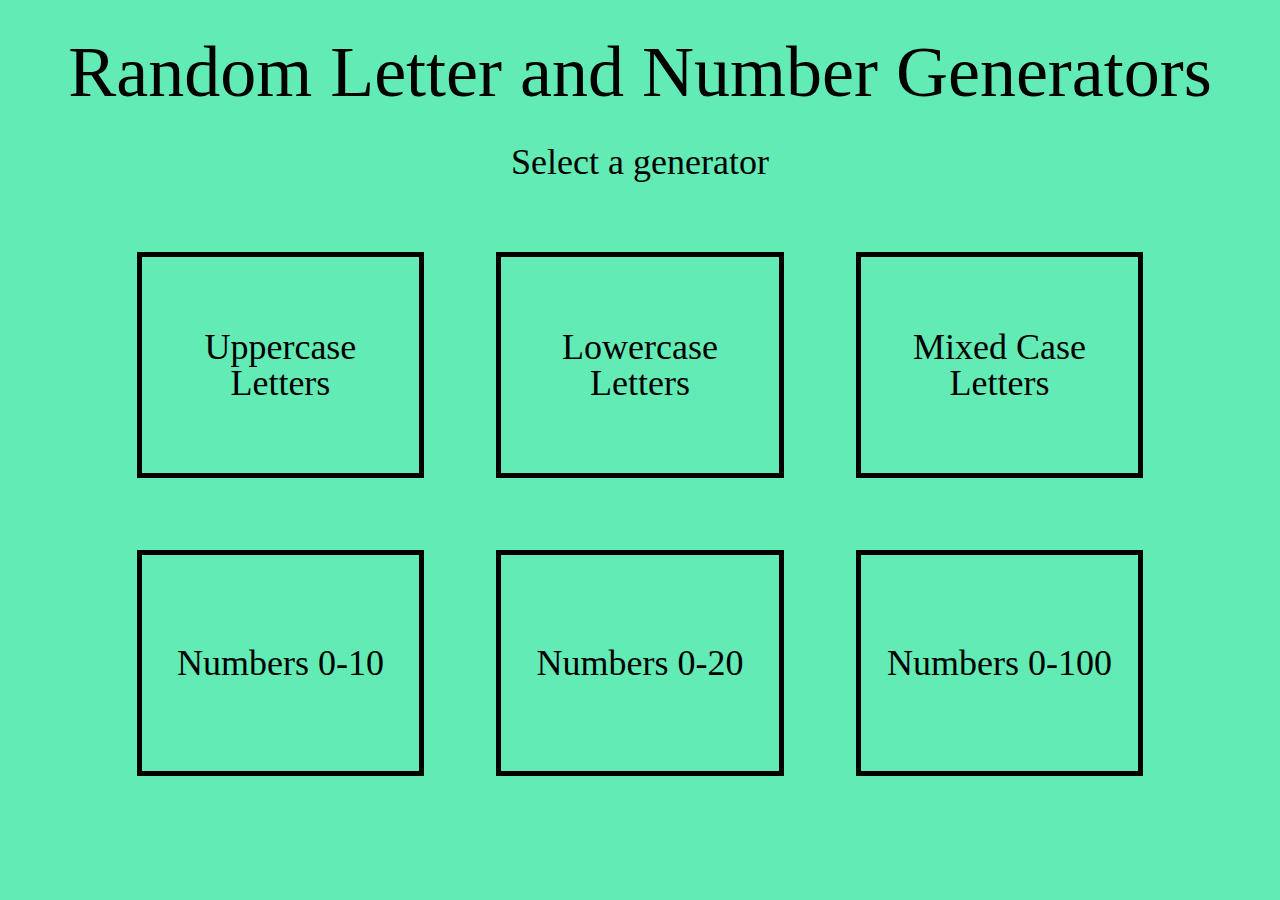
<file: index.html>
<!DOCTYPE html>
<html lang="en" dir="ltr">
  <head>
    <meta charset="utf-8">
    <title>Random Number and Letter Generators</title>
    <!-- Reset CSS -->
    <link href="./resources/css/reset.css" type="text/css" rel="stylesheet"/>
    <!-- Custom CSS -->
    <link href="./resources/css/style.css" type="text/css" rel="stylesheet"/>
  </head>
  <body>
    <div class="text-center">
      <h2 class="medium-padding-top">Random Letter and Number Generators</h2>
      <h4 class="medium-padding-top">Select a generator</h4>
      <div class="flex-horizontal medium-margin">
        <a href="./uppercase.html" class="small-padding border width-20 medium-margin">
          <div class="flex-vertical height-10-rem">
            <h4>Uppercase Letters</h4>
          </div>
        </a>
        <a href="./lowercase.html" class="small-padding border width-20 medium-margin">
          <div class="flex-vertical height-10-rem">
            <h4>Lowercase Letters</h4>
          </div>
        </a>
        <a href="./mixedcase.html" class="small-padding border width-20 medium-margin">
          <div class="flex-vertical height-10-rem">
            <h4>Mixed Case Letters</h4>
          </div>
        </a>
      </div>
      <div class="flex-horizontal medium-margin">
        <a href="./zerototen.html" class="small-padding border width-20 medium-margin-no-top">
          <div class="flex-vertical height-10-rem">
            <h4>Numbers 0-10</h4>
          </div>
        </a>
        <a href="./zerototwenty.html" class="small-padding border width-20 medium-margin-no-top">
          <div class="flex-vertical height-10-rem">
            <h4>Numbers 0-20</h4>
          </div>
        </a>
        <a href="./zerotohundred.html" class="small-padding border width-20 medium-margin-no-top">
          <div class="flex-vertical height-10-rem">
            <h4>Numbers 0-100</h4>
          </div>
        </a>
      </div>
    </div>
  </body>
</html>
</file>
<file: resources/css/style.css>
html {
  font-size: 18px;
}

body {
  background-color: #63EBB5;
}

h1 {
  font-size: 10rem;
}

h2 {
  font-size: 4rem;
}

h3 {
  font-size: 3rem;
}

h4 {
  font-size: 2rem;
}

.text-center {
  text-align: center;
}

.large-padding-top {
  padding-top: 4rem;
}

.medium-padding-top {
  padding-top: 2rem;
}

.medium-padding {
  padding: 2rem;
}

.small-padding {
  padding: 1rem;
}

.medium-margin {
  margin: 2rem;
}

.medium-margin-no-top {
  margin: 0 2rem 2rem 2rem;
}

.flex-horizontal {
  display: flex;
  justify-content: center;
  flex-wrap: wrap;
}

.flex-vertical {
  display: flex;
  flex-direction: column;
  justify-content: center;
}

.border {
  border: 5px solid #000000;
}

.width-20 {
  width: 20%;
}

.width-30 {
  width: 30%;
}

.height-10-rem {
  height: 10rem;
}

.height-15-rem {
  height: 15rem;
}

.button {
  max-width: 15%;
}

.large-button {
  max-width: 20%;
}

.button, .large-button {
  font-size: 2rem;
  background-color: #000000;
  margin: 2rem auto 0 auto;
  padding: 1rem;
}

.button a, .large-button a {
  color: #63EBB5;
}

.lower-letter {
  font-family: 'Coming Soon', sans-serif;
}

.upper-letter {
  font-family: 'Poppins', sans-serif;
}

.number {
  font-family: "Short Stack", sans-serif;
}

@media only screen and (max-width: 1024px) {
  h1 {
    font-size: 8rem;
  }
}
</file>
